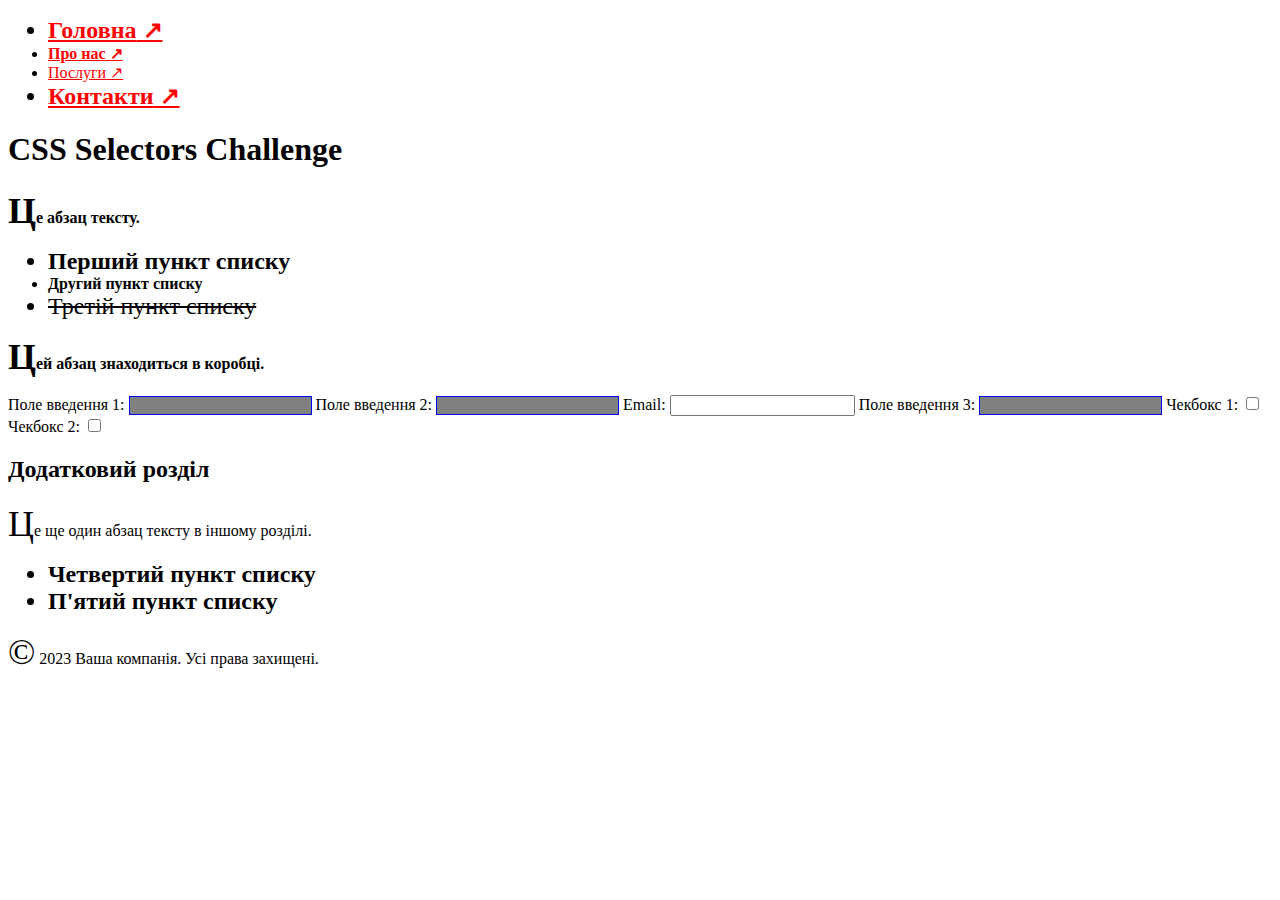
<file: lb2/lab2.html>
<!DOCTYPE html>
<html lang="en">
<head>
    <meta charset="UTF-8">
    <meta name="viewport" content="width=device-width, initial-scale=1.0">
    <link rel="stylesheet" href="lab2.css">
    <title>CSS Selectors Challenge</title>
</head>
<body>
    <header>
        <nav>
            <ul>
                <li><a href="#">Головна</a></li>
                <li><a href="https://example.com">Про нас</a></li>
                <li><a href="#">Послуги</a></li>
                <li><a href="http://notrealsite.ua">Контакти</a></li>
            </ul>
        </nav>
    </header>
    <div class="container">
        <h1>CSS Selectors Challenge</h1>
        <p>Це абзац тексту.</p>
        <ul>
            <li>Перший пункт списку</li>
            <li class="special">Другий пункт списку</li>
            <li>Третій пункт списку</li>
        </ul>
        <div class="box">
            <p>Цей абзац знаходиться в коробці.</p>
        </div>
        <form>
            <label for="input1">Поле введення 1:</label>
            <input type="text" id="input1">
            <label for="input2">Поле введення 2:</label>
            <input type="text" id="input2">
            <label for="email1">Email:</label>
            <input type="email" id="email1">
            <label for="input3">Поле введення 3:</label>
            <input type="text" id="input3">
            <label for="check1">Чекбокс 1:</label>
            <input type="checkbox" id="check1">
            <label for="check2">Чекбокс 2:</label>
            <input type="checkbox" id="check2">
        </form>
    </div>
    <section>
        <h2>Додатковий розділ</h2>
        <p>Це ще один абзац тексту в іншому розділі.</p>
        <ul>
            <li>Четвертий пункт списку</li>
            <li>П'ятий пункт списку</li>
        </ul>
    </section>
    <footer>
        <p>&copy; 2023 Ваша компанія. Усі права захищені.</p>
    </footer>
</body>
</html>
</file>
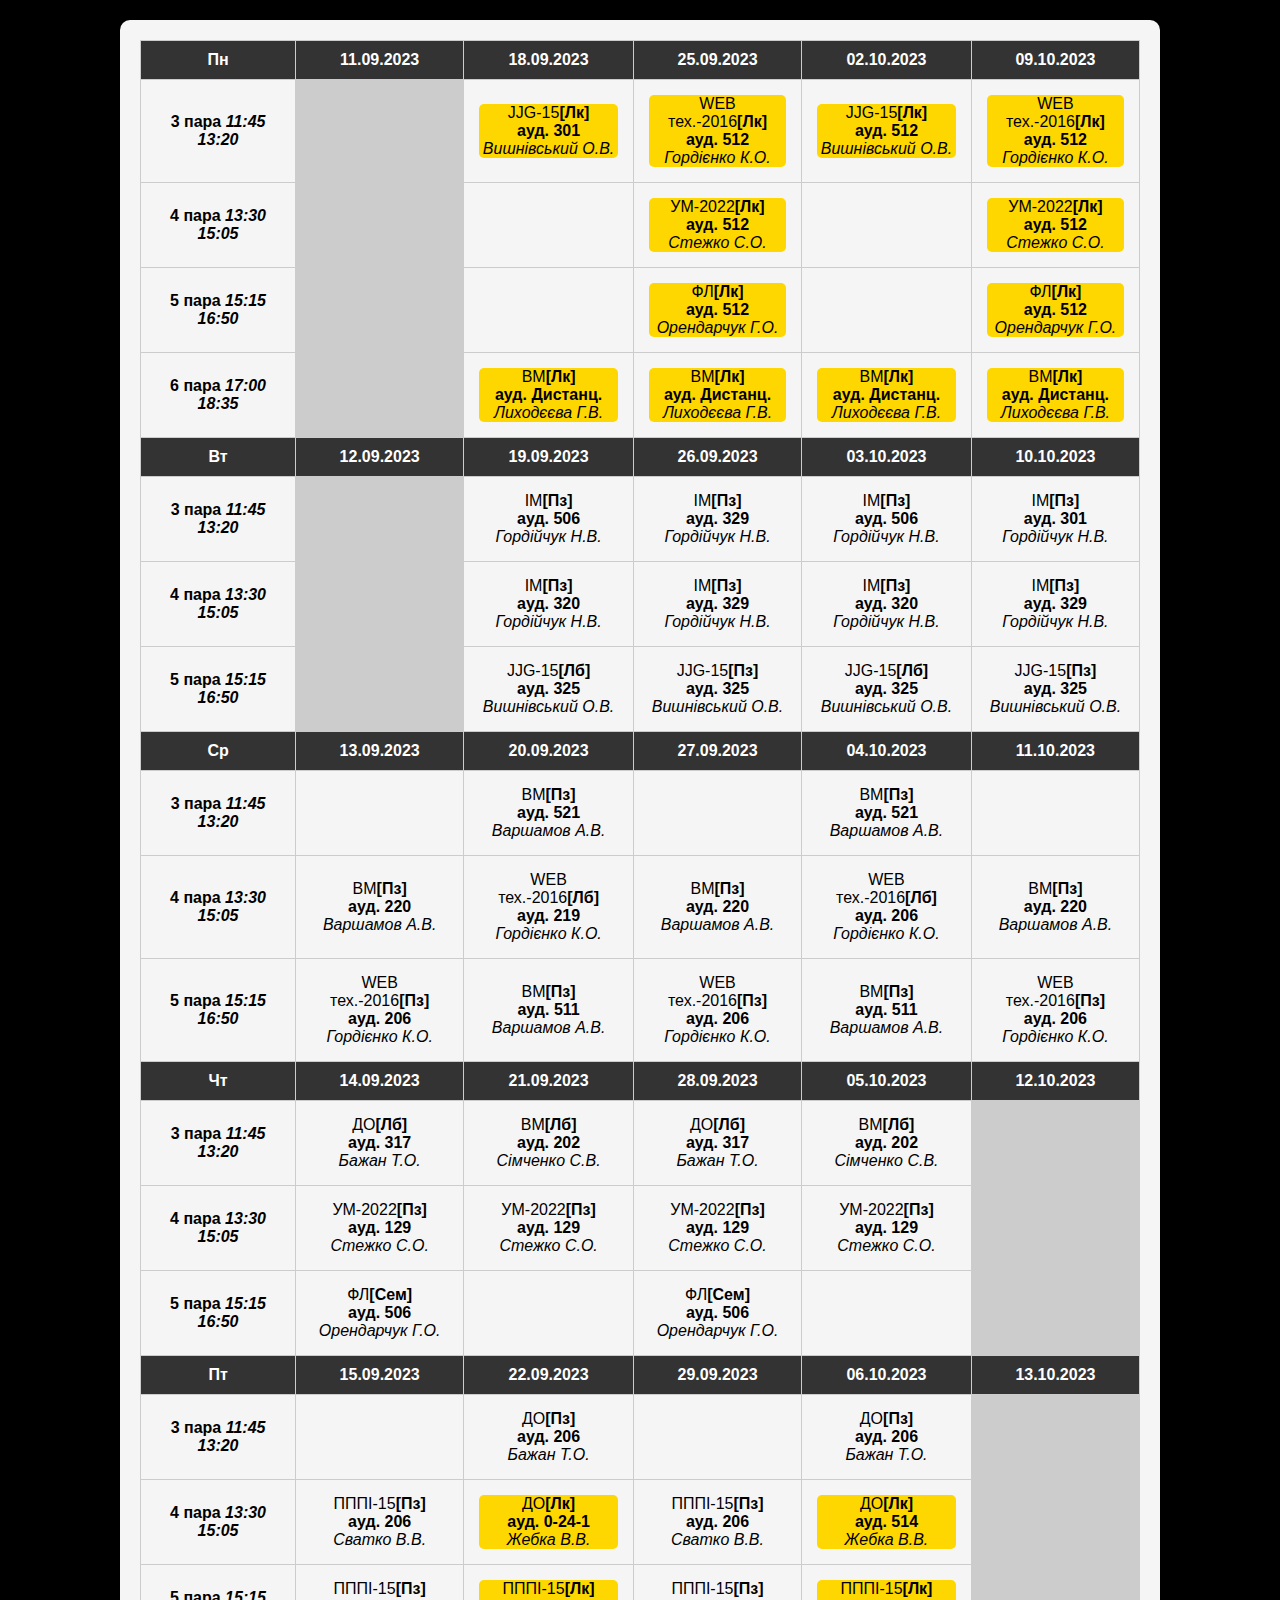
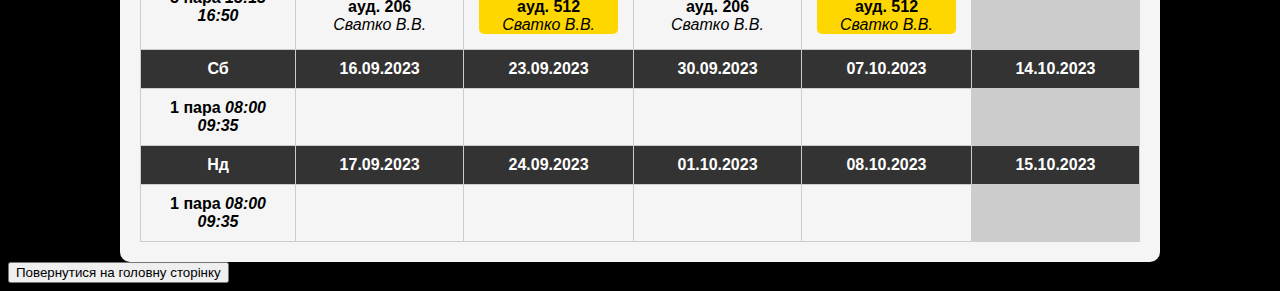
<file: prac1/prac.html>
<!DOCTYPE html>
<html lang="uk">
<head>
    <meta charset="UTF-8">
    <meta name="viewport" content="width=device-width, initial-scale=1.0">
    <link rel="stylesheet" href="prac.css">
    <title>Розклад</title>
</head>
<body>
<div id="time-tablew4"><div class="table-container"><table class="table lesson-color-block" id="timeTable"><tbody><tr><th class="headday">Пн</th><th class="headdate"><div>11.09.2023</div></th><th class="headdate"><div>18.09.2023</div></th><th class="headdate"><div>25.09.2023</div></th><th class="headdate"><div>02.10.2023</div></th><th class="headdate"><div>09.10.2023</div></th></tr><tr>                    <th class="headcol">
                        <span class="lesson">3 пара</span>
                        <span class="start">11:45</span>
                        <span class="end">13:20</span>
                    </th><td class="closed" data-toggle="tooltip" data-placement="top" title="Виберіть необхідний діапазон дат">&nbsp;</td><td><div class="cell"><div class="lesson-1 ">
        
        <div data-toggle="popover" title="" data-content="Об'єктно-орієноване програмування С#[Лк]<br>ауд. 301<br>ТЦР-21<br>Вишнівський Олександр Вікторович<br>Додано:  04.09.2023" data-original-title="18.09.2023 3 пара">
            JJG-15<strong>[Лк]</strong><br>
            <strong>ауд. 301</strong><br>
            <i>Вишнівський О.В.</i>
        </div>
    </div></div></td><td><div class="cell"><div class="lesson-1 ">
        
        <div data-toggle="popover" title="" data-content="WEB-технології та   WEB-дизайн[Лк]<br>ауд. 512<br>ТЦР-21<br>Гордієнко Катерина Олександрівна<br>Додано:  04.09.2023" data-original-title="25.09.2023 3 пара">
            WEB тех.-2016<strong>[Лк]</strong><br>
            <strong>ауд. 512</strong><br>
            <i>Гордієнко К.О.</i>
        </div>
    </div></div></td><td><div class="cell"><div class="lesson-1 ">
        
        <div data-toggle="popover" title="" data-content="Об'єктно-орієноване програмування С#[Лк]<br>ауд. 512<br>ТЦР-21<br>Вишнівський Олександр Вікторович<br>Додано:  04.09.2023" data-original-title="02.10.2023 3 пара">
            JJG-15<strong>[Лк]</strong><br>
            <strong>ауд. 512</strong><br>
            <i>Вишнівський О.В.</i>
        </div>
    </div></div></td><td><div class="cell"><div class="lesson-1 ">
        
        <div data-toggle="popover" title="" data-content="WEB-технології та   WEB-дизайн[Лк]<br>ауд. 512<br>ТЦР-21<br>Гордієнко Катерина Олександрівна<br>Додано:  04.09.2023" data-original-title="09.10.2023 3 пара">
            WEB тех.-2016<strong>[Лк]</strong><br>
            <strong>ауд. 512</strong><br>
            <i>Гордієнко К.О.</i>
        </div>
    </div></div></td></tr><tr>                    <th class="headcol">
                        <span class="lesson">4 пара</span>
                        <span class="start">13:30</span>
                        <span class="end">15:05</span>
                    </th><td class="closed" data-toggle="tooltip" data-placement="top" title="Виберіть необхідний діапазон дат">&nbsp;</td><td><div class="cell">&nbsp;</div></td><td><div class="cell"><div class="lesson-1 ">
        
        <div data-toggle="popover" title="" data-content="Українська мова за професійним спрямуванням[Лк]<br>ауд. 512<br>ТЦР-21<br>Стежко Світлана Орестівна<br>Додано:  31.08.2023" data-original-title="25.09.2023 4 пара">
            УМ-2022<strong>[Лк]</strong><br>
            <strong>ауд. 512</strong><br>
            <i>Стежко С.О.</i>
        </div>
    </div></div></td><td><div class="cell">&nbsp;</div></td><td><div class="cell"><div class="lesson-1 ">
        
        <div data-toggle="popover" title="" data-content="Українська мова за професійним спрямуванням[Лк]<br>ауд. 512<br>ТЦР-21<br>Стежко Світлана Орестівна<br>Додано:  31.08.2023" data-original-title="09.10.2023 4 пара">
            УМ-2022<strong>[Лк]</strong><br>
            <strong>ауд. 512</strong><br>
            <i>Стежко С.О.</i>
        </div>
    </div></div></td></tr><tr>                    <th class="headcol">
                        <span class="lesson">5 пара</span>
                        <span class="start">15:15</span>
                        <span class="end">16:50</span>
                    </th><td class="closed" data-toggle="tooltip" data-placement="top" title="Виберіть необхідний діапазон дат">&nbsp;</td><td><div class="cell">&nbsp;</div></td><td><div class="cell"><div class="lesson-1 ">
        
        <div data-toggle="popover" title="" data-content="Філософія[Лк]<br>ауд. 512<br>ТЦР-21<br>Орендарчук Галина Олексіївна<br>Додано:  31.08.2023" data-original-title="25.09.2023 5 пара">
            ФЛ<strong>[Лк]</strong><br>
            <strong>ауд. 512</strong><br>
            <i>Орендарчук Г.О.</i>
        </div>
    </div></div></td><td><div class="cell">&nbsp;</div></td><td><div class="cell"><div class="lesson-1 ">
        
        <div data-toggle="popover" title="" data-content="Філософія[Лк]<br>ауд. 512<br>ТЦР-21<br>Орендарчук Галина Олексіївна<br>Додано:  31.08.2023" data-original-title="09.10.2023 5 пара">
            ФЛ<strong>[Лк]</strong><br>
            <strong>ауд. 512</strong><br>
            <i>Орендарчук Г.О.</i>
        </div>
    </div></div></td></tr><tr>                    <th class="headcol">
                        <span class="lesson">6 пара</span>
                        <span class="start">17:00</span>
                        <span class="end">18:35</span>
                    </th><td class="closed" data-toggle="tooltip" data-placement="top" title="Виберіть необхідний діапазон дат">&nbsp;</td><td><div class="cell"><div class="lesson-1 ">
        
        <div data-toggle="popover" title="" data-content="Вища математика[Лк]<br>ауд. Дистанц.<br>ТЦР-21<br>Лиходєєва Ганна Володимирівна<br>Додано:  05.09.2023" data-original-title="18.09.2023 6 пара">
            ВМ<strong>[Лк]</strong><br>
            <strong>ауд. Дистанц.</strong><br>
            <i>Лиходєєва Г.В.</i>
        </div>
    </div></div></td><td><div class="cell"><div class="lesson-1 ">
        
        <div data-toggle="popover" title="" data-content="Вища математика[Лк]<br>ауд. Дистанц.<br>ТЦР-21<br>Лиходєєва Ганна Володимирівна<br>Додано:  05.09.2023" data-original-title="25.09.2023 6 пара">
            ВМ<strong>[Лк]</strong><br>
            <strong>ауд. Дистанц.</strong><br>
            <i>Лиходєєва Г.В.</i>
        </div>
    </div></div></td><td><div class="cell"><div class="lesson-1 ">
        
        <div data-toggle="popover" title="" data-content="Вища математика[Лк]<br>ауд. Дистанц.<br>ТЦР-21<br>Лиходєєва Ганна Володимирівна<br>Додано:  05.09.2023" data-original-title="02.10.2023 6 пара">
            ВМ<strong>[Лк]</strong><br>
            <strong>ауд. Дистанц.</strong><br>
            <i>Лиходєєва Г.В.</i>
        </div>
    </div></div></td><td><div class="cell"><div class="lesson-1 ">
        
        <div data-toggle="popover" title="" data-content="Вища математика[Лк]<br>ауд. Дистанц.<br>ТЦР-21<br>Лиходєєва Ганна Володимирівна<br>Додано:  05.09.2023" data-original-title="09.10.2023 6 пара">
            ВМ<strong>[Лк]</strong><br>
            <strong>ауд. Дистанц.</strong><br>
            <i>Лиходєєва Г.В.</i>
        </div>
    </div></div></td></tr><tr><th class="headday">Вт</th><th class="headdate"><div>12.09.2023</div></th><th class="headdate"><div>19.09.2023</div></th><th class="headdate"><div>26.09.2023</div></th><th class="headdate"><div>03.10.2023</div></th><th class="headdate"><div>10.10.2023</div></th></tr><tr>                    <th class="headcol">
                        <span class="lesson">3 пара</span>
                        <span class="start">11:45</span>
                        <span class="end">13:20</span>
                    </th><td class="closed" data-toggle="tooltip" data-placement="top" title="Виберіть необхідний діапазон дат">&nbsp;</td><td><div class="cell"><div class="lesson-2 ">
        
        <div data-toggle="popover" title="" data-content="Іноземна мова[Пз]<br>ауд. 506<br>ТЦР-21<br>Гордійчук Наталія Вікторівна<br>Додано:  04.09.2023" data-original-title="19.09.2023 3 пара">
            ІМ<strong>[Пз]</strong><br>
            <strong>ауд. 506</strong><br>
            <i>Гордійчук Н.В.</i>
        </div>
    </div></div></td><td><div class="cell"><div class="lesson-2 lesson-updated">
        
        <div data-toggle="popover" title="" data-content="Іноземна мова[Пз]<br>ауд. 329<br>ТЦР-21<br>Гордійчук Наталія Вікторівна<br>Додано:  12.09.2023" data-original-title="26.09.2023 3 пара">
            ІМ<strong>[Пз]</strong><br>
            <strong>ауд. 329</strong><br>
            <i>Гордійчук Н.В.</i>
        </div>
    </div></div></td><td><div class="cell"><div class="lesson-2 ">
        
        <div data-toggle="popover" title="" data-content="Іноземна мова[Пз]<br>ауд. 506<br>ТЦР-21<br>Гордійчук Наталія Вікторівна<br>Додано:  04.09.2023" data-original-title="03.10.2023 3 пара">
            ІМ<strong>[Пз]</strong><br>
            <strong>ауд. 506</strong><br>
            <i>Гордійчук Н.В.</i>
        </div>
    </div></div></td><td><div class="cell"><div class="lesson-2 ">
        
        <div data-toggle="popover" title="" data-content="Іноземна мова[Пз]<br>ауд. 301<br>ТЦР-21<br>Гордійчук Наталія Вікторівна<br>Додано:  04.09.2023" data-original-title="10.10.2023 3 пара">
            ІМ<strong>[Пз]</strong><br>
            <strong>ауд. 301</strong><br>
            <i>Гордійчук Н.В.</i>
        </div>
    </div></div></td></tr><tr>                    <th class="headcol">
                        <span class="lesson">4 пара</span>
                        <span class="start">13:30</span>
                        <span class="end">15:05</span>
                    </th><td class="closed" data-toggle="tooltip" data-placement="top" title="Виберіть необхідний діапазон дат">&nbsp;</td><td><div class="cell"><div class="lesson-2 ">
        
        <div data-toggle="popover" title="" data-content="Іноземна мова[Пз]<br>ауд. 320<br>ТЦР-21<br>Гордійчук Наталія Вікторівна<br>Додано:  04.09.2023" data-original-title="19.09.2023 4 пара">
            ІМ<strong>[Пз]</strong><br>
            <strong>ауд. 320</strong><br>
            <i>Гордійчук Н.В.</i>
        </div>
    </div></div></td><td><div class="cell"><div class="lesson-2 lesson-updated">
        
        <div data-toggle="popover" title="" data-content="Іноземна мова[Пз]<br>ауд. 329<br>ТЦР-21<br>Гордійчук Наталія Вікторівна<br>Додано:  12.09.2023" data-original-title="26.09.2023 4 пара">
            ІМ<strong>[Пз]</strong><br>
            <strong>ауд. 329</strong><br>
            <i>Гордійчук Н.В.</i>
        </div>
    </div></div></td><td><div class="cell"><div class="lesson-2 ">
        
        <div data-toggle="popover" title="" data-content="Іноземна мова[Пз]<br>ауд. 320<br>ТЦР-21<br>Гордійчук Наталія Вікторівна<br>Додано:  04.09.2023" data-original-title="03.10.2023 4 пара">
            ІМ<strong>[Пз]</strong><br>
            <strong>ауд. 320</strong><br>
            <i>Гордійчук Н.В.</i>
        </div>
    </div></div></td><td><div class="cell"><div class="lesson-2 lesson-updated">
        
        <div data-toggle="popover" title="" data-content="Іноземна мова[Пз]<br>ауд. 329<br>ТЦР-21<br>Гордійчук Наталія Вікторівна<br>Додано:  11.09.2023" data-original-title="10.10.2023 4 пара">
            ІМ<strong>[Пз]</strong><br>
            <strong>ауд. 329</strong><br>
            <i>Гордійчук Н.В.</i>
        </div>
    </div></div></td></tr><tr>                    <th class="headcol">
                        <span class="lesson">5 пара</span>
                        <span class="start">15:15</span>
                        <span class="end">16:50</span>
                    </th><td class="closed" data-toggle="tooltip" data-placement="top" title="Виберіть необхідний діапазон дат">&nbsp;</td><td><div class="cell"><div class="lesson-4 ">
        
        <div data-toggle="popover" title="" data-content="Об'єктно-орієноване програмування С#[Лб]<br>ауд. 325<br>ТЦР-21<br>Вишнівський Олександр Вікторович<br>Додано:  04.09.2023" data-original-title="19.09.2023 5 пара">
            JJG-15<strong>[Лб]</strong><br>
            <strong>ауд. 325</strong><br>
            <i>Вишнівський О.В.</i>
        </div>
    </div></div></td><td><div class="cell"><div class="lesson-2 ">
        
        <div data-toggle="popover" title="" data-content="Об'єктно-орієноване програмування С#[Пз]<br>ауд. 325<br>ТЦР-21<br>Вишнівський Олександр Вікторович<br>Додано:  04.09.2023" data-original-title="26.09.2023 5 пара">
            JJG-15<strong>[Пз]</strong><br>
            <strong>ауд. 325</strong><br>
            <i>Вишнівський О.В.</i>
        </div>
    </div></div></td><td><div class="cell"><div class="lesson-4 ">
        
        <div data-toggle="popover" title="" data-content="Об'єктно-орієноване програмування С#[Лб]<br>ауд. 325<br>ТЦР-21<br>Вишнівський Олександр Вікторович<br>Додано:  04.09.2023" data-original-title="03.10.2023 5 пара">
            JJG-15<strong>[Лб]</strong><br>
            <strong>ауд. 325</strong><br>
            <i>Вишнівський О.В.</i>
        </div>
    </div></div></td><td><div class="cell"><div class="lesson-2 ">
        
        <div data-toggle="popover" title="" data-content="Об'єктно-орієноване програмування С#[Пз]<br>ауд. 325<br>ТЦР-21<br>Вишнівський Олександр Вікторович<br>Додано:  04.09.2023" data-original-title="10.10.2023 5 пара">
            JJG-15<strong>[Пз]</strong><br>
            <strong>ауд. 325</strong><br>
            <i>Вишнівський О.В.</i>
        </div>
    </div></div></td></tr><tr><th class="headday">Ср</th><th class="headdate"><div>13.09.2023</div></th><th class="headdate"><div>20.09.2023</div></th><th class="headdate"><div>27.09.2023</div></th><th class="headdate"><div>04.10.2023</div></th><th class="headdate"><div>11.10.2023</div></th></tr><tr>                    <th class="headcol">
                        <span class="lesson">3 пара</span>
                        <span class="start">11:45</span>
                        <span class="end">13:20</span>
                    </th><td><div class="cell">&nbsp;</div></td><td><div class="cell"><div class="lesson-2 ">
        
        <div data-toggle="popover" title="" data-content="Вища математика[Пз]<br>ауд. 521<br>ТЦР-21<br>Варшамов Армен Варшамович<br>Додано:  05.09.2023" data-original-title="20.09.2023 3 пара">
            ВМ<strong>[Пз]</strong><br>
            <strong>ауд. 521</strong><br>
            <i>Варшамов А.В.</i>
        </div>
    </div></div></td><td><div class="cell">&nbsp;</div></td><td><div class="cell"><div class="lesson-2 ">
        
        <div data-toggle="popover" title="" data-content="Вища математика[Пз]<br>ауд. 521<br>ТЦР-21<br>Варшамов Армен Варшамович<br>Додано:  05.09.2023" data-original-title="04.10.2023 3 пара">
            ВМ<strong>[Пз]</strong><br>
            <strong>ауд. 521</strong><br>
            <i>Варшамов А.В.</i>
        </div>
    </div></div></td><td><div class="cell">&nbsp;</div></td></tr><tr>                    <th class="headcol">
                        <span class="lesson">4 пара</span>
                        <span class="start">13:30</span>
                        <span class="end">15:05</span>
                    </th><td><div class="cell"><div class="lesson-2 ">
        
        <div data-toggle="popover" title="" data-content="Вища математика[Пз]<br>ауд. 220<br>ТЦР-21<br>Варшамов Армен Варшамович<br>Додано:  05.09.2023" data-original-title="13.09.2023 4 пара">
            ВМ<strong>[Пз]</strong><br>
            <strong>ауд. 220</strong><br>
            <i>Варшамов А.В.</i>
        </div>
    </div></div></td><td><div class="cell"><div class="lesson-4 ">
        
        <div data-toggle="popover" title="" data-content="WEB-технології та   WEB-дизайн[Лб]<br>ауд. 219<br>ТЦР-21<br>Гордієнко Катерина Олександрівна<br>Додано:  04.09.2023" data-original-title="20.09.2023 4 пара">
            WEB тех.-2016<strong>[Лб]</strong><br>
            <strong>ауд. 219</strong><br>
            <i>Гордієнко К.О.</i>
        </div>
    </div></div></td><td><div class="cell"><div class="lesson-2 ">
        
        <div data-toggle="popover" title="" data-content="Вища математика[Пз]<br>ауд. 220<br>ТЦР-21<br>Варшамов Армен Варшамович<br>Додано:  05.09.2023" data-original-title="27.09.2023 4 пара">
            ВМ<strong>[Пз]</strong><br>
            <strong>ауд. 220</strong><br>
            <i>Варшамов А.В.</i>
        </div>
    </div></div></td><td><div class="cell"><div class="lesson-4 ">
        
        <div data-toggle="popover" title="" data-content="WEB-технології та   WEB-дизайн[Лб]<br>ауд. 206<br>ТЦР-21<br>Гордієнко Катерина Олександрівна<br>Додано:  04.09.2023" data-original-title="04.10.2023 4 пара">
            WEB тех.-2016<strong>[Лб]</strong><br>
            <strong>ауд. 206</strong><br>
            <i>Гордієнко К.О.</i>
        </div>
    </div></div></td><td><div class="cell"><div class="lesson-2 ">
        
        <div data-toggle="popover" title="" data-content="Вища математика[Пз]<br>ауд. 220<br>ТЦР-21<br>Варшамов Армен Варшамович<br>Додано:  05.09.2023" data-original-title="11.10.2023 4 пара">
            ВМ<strong>[Пз]</strong><br>
            <strong>ауд. 220</strong><br>
            <i>Варшамов А.В.</i>
        </div>
    </div></div></td></tr><tr>                    <th class="headcol">
                        <span class="lesson">5 пара</span>
                        <span class="start">15:15</span>
                        <span class="end">16:50</span>
                    </th><td><div class="cell"><div class="lesson-2 ">
        
        <div data-toggle="popover" title="" data-content="WEB-технології та   WEB-дизайн[Пз]<br>ауд. 206<br>ТЦР-21<br>Гордієнко Катерина Олександрівна<br>Додано:  04.09.2023" data-original-title="13.09.2023 5 пара">
            WEB тех.-2016<strong>[Пз]</strong><br>
            <strong>ауд. 206</strong><br>
            <i>Гордієнко К.О.</i>
        </div>
    </div></div></td><td><div class="cell"><div class="lesson-2 ">
        
        <div data-toggle="popover" title="" data-content="Вища математика[Пз]<br>ауд. 511<br>ТЦР-21<br>Варшамов Армен Варшамович<br>Додано:  05.09.2023" data-original-title="20.09.2023 5 пара">
            ВМ<strong>[Пз]</strong><br>
            <strong>ауд. 511</strong><br>
            <i>Варшамов А.В.</i>
        </div>
    </div></div></td><td><div class="cell"><div class="lesson-2 ">
        
        <div data-toggle="popover" title="" data-content="WEB-технології та   WEB-дизайн[Пз]<br>ауд. 206<br>ТЦР-21<br>Гордієнко Катерина Олександрівна<br>Додано:  04.09.2023" data-original-title="27.09.2023 5 пара">
            WEB тех.-2016<strong>[Пз]</strong><br>
            <strong>ауд. 206</strong><br>
            <i>Гордієнко К.О.</i>
        </div>
    </div></div></td><td><div class="cell"><div class="lesson-2 ">
        
        <div data-toggle="popover" title="" data-content="Вища математика[Пз]<br>ауд. 511<br>ТЦР-21<br>Варшамов Армен Варшамович<br>Додано:  05.09.2023" data-original-title="04.10.2023 5 пара">
            ВМ<strong>[Пз]</strong><br>
            <strong>ауд. 511</strong><br>
            <i>Варшамов А.В.</i>
        </div>
    </div></div></td><td><div class="cell"><div class="lesson-2 ">
        
        <div data-toggle="popover" title="" data-content="WEB-технології та   WEB-дизайн[Пз]<br>ауд. 206<br>ТЦР-21<br>Гордієнко Катерина Олександрівна<br>Додано:  04.09.2023" data-original-title="11.10.2023 5 пара">
            WEB тех.-2016<strong>[Пз]</strong><br>
            <strong>ауд. 206</strong><br>
            <i>Гордієнко К.О.</i>
        </div>
    </div></div></td></tr><tr><th class="headday">Чт</th><th class="headdate"><div>14.09.2023</div></th><th class="headdate"><div>21.09.2023</div></th><th class="headdate"><div>28.09.2023</div></th><th class="headdate"><div>05.10.2023</div></th><th class="headdate"><div>12.10.2023</div></th></tr><tr>                    <th class="headcol">
                        <span class="lesson">3 пара</span>
                        <span class="start">11:45</span>
                        <span class="end">13:20</span>
                    </th><td><div class="cell"><div class="lesson-4 ">
        
        <div data-toggle="popover" title="" data-content="Дослідження операцій[Лб]<br>ауд. 317<br>ТЦР-21<br>Бажан Тетяна Олександрівна<br>Додано:  04.09.2023" data-original-title="14.09.2023 3 пара">
            ДО<strong>[Лб]</strong><br>
            <strong>ауд. 317</strong><br>
            <i>Бажан Т.О.</i>
        </div>
    </div></div></td><td><div class="cell"><div class="lesson-4 ">
        
        <div data-toggle="popover" title="" data-content="Вища математика[Лб]<br>ауд. 202<br>ТЦР-21<br>Сімченко Сергій Володимирович<br>Додано:  05.09.2023" data-original-title="21.09.2023 3 пара">
            ВМ<strong>[Лб]</strong><br>
            <strong>ауд. 202</strong><br>
            <i>Сімченко С.В.</i>
        </div>
    </div></div></td><td><div class="cell"><div class="lesson-4 ">
        
        <div data-toggle="popover" title="" data-content="Дослідження операцій[Лб]<br>ауд. 317<br>ТЦР-21<br>Бажан Тетяна Олександрівна<br>Додано:  04.09.2023" data-original-title="28.09.2023 3 пара">
            ДО<strong>[Лб]</strong><br>
            <strong>ауд. 317</strong><br>
            <i>Бажан Т.О.</i>
        </div>
    </div></div></td><td><div class="cell"><div class="lesson-4 ">
        
        <div data-toggle="popover" title="" data-content="Вища математика[Лб]<br>ауд. 202<br>ТЦР-21<br>Сімченко Сергій Володимирович<br>Додано:  05.09.2023" data-original-title="05.10.2023 3 пара">
            ВМ<strong>[Лб]</strong><br>
            <strong>ауд. 202</strong><br>
            <i>Сімченко С.В.</i>
        </div>
    </div></div></td><td class="closed" data-toggle="tooltip" data-placement="top" title="Виберіть необхідний діапазон дат">&nbsp;</td></tr><tr>                    <th class="headcol">
                        <span class="lesson">4 пара</span>
                        <span class="start">13:30</span>
                        <span class="end">15:05</span>
                    </th><td><div class="cell"><div class="lesson-2 ">
        
        <div data-toggle="popover" title="" data-content="Українська мова за професійним спрямуванням[Пз]<br>ауд. 129<br>ТЦР-21<br>Стежко Світлана Орестівна<br>Додано:  04.09.2023" data-original-title="14.09.2023 4 пара">
            УМ-2022<strong>[Пз]</strong><br>
            <strong>ауд. 129</strong><br>
            <i>Стежко С.О.</i>
        </div>
    </div></div></td><td><div class="cell"><div class="lesson-2 ">
        
        <div data-toggle="popover" title="" data-content="Українська мова за професійним спрямуванням[Пз]<br>ауд. 129<br>ТЦР-21<br>Стежко Світлана Орестівна<br>Додано:  04.09.2023" data-original-title="21.09.2023 4 пара">
            УМ-2022<strong>[Пз]</strong><br>
            <strong>ауд. 129</strong><br>
            <i>Стежко С.О.</i>
        </div>
    </div></div></td><td><div class="cell"><div class="lesson-2 ">
        
        <div data-toggle="popover" title="" data-content="Українська мова за професійним спрямуванням[Пз]<br>ауд. 129<br>ТЦР-21<br>Стежко Світлана Орестівна<br>Додано:  04.09.2023" data-original-title="28.09.2023 4 пара">
            УМ-2022<strong>[Пз]</strong><br>
            <strong>ауд. 129</strong><br>
            <i>Стежко С.О.</i>
        </div>
    </div></div></td><td><div class="cell"><div class="lesson-2 ">
        
        <div data-toggle="popover" title="" data-content="Українська мова за професійним спрямуванням[Пз]<br>ауд. 129<br>ТЦР-21<br>Стежко Світлана Орестівна<br>Додано:  04.09.2023" data-original-title="05.10.2023 4 пара">
            УМ-2022<strong>[Пз]</strong><br>
            <strong>ауд. 129</strong><br>
            <i>Стежко С.О.</i>
        </div>
    </div></div></td><td class="closed" data-toggle="tooltip" data-placement="top" title="Виберіть необхідний діапазон дат">&nbsp;</td></tr><tr>                    <th class="headcol">
                        <span class="lesson">5 пара</span>
                        <span class="start">15:15</span>
                        <span class="end">16:50</span>
                    </th><td><div class="cell"><div class="lesson-3 ">
        
        <div data-toggle="popover" title="" data-content="Філософія[Сем]<br>ауд. 506<br>ТЦР-21<br>Орендарчук Галина Олексіївна<br>Додано:  04.09.2023" data-original-title="14.09.2023 5 пара">
            ФЛ<strong>[Сем]</strong><br>
            <strong>ауд. 506</strong><br>
            <i>Орендарчук Г.О.</i>
        </div>
    </div></div></td><td><div class="cell">&nbsp;</div></td><td><div class="cell"><div class="lesson-3 ">
        
        <div data-toggle="popover" title="" data-content="Філософія[Сем]<br>ауд. 506<br>ТЦР-21<br>Орендарчук Галина Олексіївна<br>Додано:  04.09.2023" data-original-title="28.09.2023 5 пара">
            ФЛ<strong>[Сем]</strong><br>
            <strong>ауд. 506</strong><br>
            <i>Орендарчук Г.О.</i>
        </div>
    </div></div></td><td><div class="cell">&nbsp;</div></td><td class="closed" data-toggle="tooltip" data-placement="top" title="Виберіть необхідний діапазон дат">&nbsp;</td></tr><tr><th class="headday">Пт</th><th class="headdate"><div>15.09.2023</div></th><th class="headdate"><div>22.09.2023</div></th><th class="headdate"><div>29.09.2023</div></th><th class="headdate"><div>06.10.2023</div></th><th class="headdate"><div>13.10.2023</div></th></tr><tr>                    <th class="headcol">
                        <span class="lesson">3 пара</span>
                        <span class="start">11:45</span>
                        <span class="end">13:20</span>
                    </th><td><div class="cell">&nbsp;</div></td><td><div class="cell"><div class="lesson-2 ">
        
        <div data-toggle="popover" title="" data-content="Дослідження операцій[Пз]<br>ауд. 206<br>ТЦР-21<br>Бажан Тетяна Олександрівна<br>Додано:  04.09.2023" data-original-title="22.09.2023 3 пара">
            ДО<strong>[Пз]</strong><br>
            <strong>ауд. 206</strong><br>
            <i>Бажан Т.О.</i>
        </div>
    </div></div></td><td><div class="cell">&nbsp;</div></td><td><div class="cell"><div class="lesson-2 ">
        
        <div data-toggle="popover" title="" data-content="Дослідження операцій[Пз]<br>ауд. 206<br>ТЦР-21<br>Бажан Тетяна Олександрівна<br>Додано:  04.09.2023" data-original-title="06.10.2023 3 пара">
            ДО<strong>[Пз]</strong><br>
            <strong>ауд. 206</strong><br>
            <i>Бажан Т.О.</i>
        </div>
    </div></div></td><td class="closed" data-toggle="tooltip" data-placement="top" title="Виберіть необхідний діапазон дат">&nbsp;</td></tr><tr>                    <th class="headcol">
                        <span class="lesson">4 пара</span>
                        <span class="start">13:30</span>
                        <span class="end">15:05</span>
                    </th><td><div class="cell"><div class="lesson-2 ">
        
        <div data-toggle="popover" title="" data-content="Професійна практика програмної інженерії[Пз]<br>ауд. 206<br>ТЦР-21<br>Сватко Віталій Володимирович<br>Додано:  04.09.2023" data-original-title="15.09.2023 4 пара">
            ПППІ-15<strong>[Пз]</strong><br>
            <strong>ауд. 206</strong><br>
            <i>Сватко В.В.</i>
        </div>
    </div></div></td><td><div class="cell"><div class="lesson-1 lesson-updated">
        
        <div data-toggle="popover" title="" data-content="Дослідження операцій[Лк]<br>ауд. 0-24-1<br>ТЦР-21<br>Жебка Вікторія Вікторівна<br>Додано:  08.09.2023" data-original-title="22.09.2023 4 пара">
            ДО<strong>[Лк]</strong><br>
            <strong>ауд. 0-24-1</strong><br>
            <i>Жебка В.В.</i>
        </div>
    </div></div></td><td><div class="cell"><div class="lesson-2 ">
        
        <div data-toggle="popover" title="" data-content="Професійна практика програмної інженерії[Пз]<br>ауд. 206<br>ТЦР-21<br>Сватко Віталій Володимирович<br>Додано:  04.09.2023" data-original-title="29.09.2023 4 пара">
            ПППІ-15<strong>[Пз]</strong><br>
            <strong>ауд. 206</strong><br>
            <i>Сватко В.В.</i>
        </div>
    </div></div></td><td><div class="cell"><div class="lesson-1 lesson-updated">
        
        <div data-toggle="popover" title="" data-content="Дослідження операцій[Лк]<br>ауд. 514<br>ТЦР-21<br>Жебка Вікторія Вікторівна<br>Додано:  11.09.2023" data-original-title="06.10.2023 4 пара">
            ДО<strong>[Лк]</strong><br>
            <strong>ауд. 514</strong><br>
            <i>Жебка В.В.</i>
        </div>
    </div></div></td><td class="closed" data-toggle="tooltip" data-placement="top" title="Виберіть необхідний діапазон дат">&nbsp;</td></tr><tr>                    <th class="headcol">
                        <span class="lesson">5 пара</span>
                        <span class="start">15:15</span>
                        <span class="end">16:50</span>
                    </th><td><div class="cell"><div class="lesson-2 ">
        
        <div data-toggle="popover" title="" data-content="Професійна практика програмної інженерії[Пз]<br>ауд. 206<br>ТЦР-21<br>Сватко Віталій Володимирович<br>Додано:  04.09.2023" data-original-title="15.09.2023 5 пара">
            ПППІ-15<strong>[Пз]</strong><br>
            <strong>ауд. 206</strong><br>
            <i>Сватко В.В.</i>
        </div>
    </div></div></td><td><div class="cell"><div class="lesson-1 lesson-updated">
        
        <div data-toggle="popover" title="" data-content="Професійна практика програмної інженерії[Лк]<br>ауд. 512<br>ТЦР-21<br>Сватко Віталій Володимирович<br>Додано:  08.09.2023" data-original-title="22.09.2023 5 пара">
            ПППІ-15<strong>[Лк]</strong><br>
            <strong>ауд. 512</strong><br>
            <i>Сватко В.В.</i>
        </div>
    </div></div></td><td><div class="cell"><div class="lesson-2 ">
        
        <div data-toggle="popover" title="" data-content="Професійна практика програмної інженерії[Пз]<br>ауд. 206<br>ТЦР-21<br>Сватко Віталій Володимирович<br>Додано:  04.09.2023" data-original-title="29.09.2023 5 пара">
            ПППІ-15<strong>[Пз]</strong><br>
            <strong>ауд. 206</strong><br>
            <i>Сватко В.В.</i>
        </div>
    </div></div></td><td><div class="cell"><div class="lesson-1 lesson-updated">
        
        <div data-toggle="popover" title="" data-content="Професійна практика програмної інженерії[Лк]<br>ауд. 512<br>ТЦР-21<br>Сватко Віталій Володимирович<br>Додано:  08.09.2023" data-original-title="06.10.2023 5 пара">
            ПППІ-15<strong>[Лк]</strong><br>
            <strong>ауд. 512</strong><br>
            <i>Сватко В.В.</i>
        </div>
    </div></div></td><td class="closed" data-toggle="tooltip" data-placement="top" title="Виберіть необхідний діапазон дат">&nbsp;</td></tr><tr><th class="headday">Сб</th><th class="headdate"><div>16.09.2023</div></th><th class="headdate"><div>23.09.2023</div></th><th class="headdate"><div>30.09.2023</div></th><th class="headdate"><div>07.10.2023</div></th><th class="headdate"><div>14.10.2023</div></th></tr><tr>                    <th class="headcol">
                        <span class="lesson">1 пара</span>
                        <span class="start">08:00</span>
                        <span class="end">09:35</span>
                    </th><td><div class="cell">&nbsp;</div></td><td><div class="cell">&nbsp;</div></td><td><div class="cell">&nbsp;</div></td><td><div class="cell">&nbsp;</div></td><td class="closed" data-toggle="tooltip" data-placement="top" title="Виберіть необхідний діапазон дат">&nbsp;</td></tr><tr><th class="headday">Нд</th><th class="headdate"><div>17.09.2023</div></th><th class="headdate"><div>24.09.2023</div></th><th class="headdate"><div>01.10.2023</div></th><th class="headdate"><div>08.10.2023</div></th><th class="headdate"><div>15.10.2023</div></th></tr><tr>                    <th class="headcol">
                        <span class="lesson">1 пара</span>
                        <span class="start">08:00</span>
                        <span class="end">09:35</span>
                    </th><td><div class="cell">&nbsp;</div></td><td><div class="cell">&nbsp;</div></td><td><div class="cell">&nbsp;</div></td><td><div class="cell">&nbsp;</div></td><td class="closed" data-toggle="tooltip" data-placement="top" title="Виберіть необхідний діапазон дат">&nbsp;</td></tr></tbody></table></div></div>
<button onclick="window.location.href='index.html'">Повернутися на головну сторінку</button>
</body>
</html>
</file>
<file: lb2/lab2.css>
li:first-child {
    font-weight: bold;
}
nav a:last-child {
    color: red;
}
input[disabled] {
    background-color: gray;
}
div > p {
    font-weight: bold;
}
a[href^="https"] {
    color: green;
}
input[type="text"] {
    border: 1px solid blue;
}
li:first-child,
li:last-child {
    font-size: 24px;
}
div p {
    font-size: 16px;
}
input:checked {
    background-color: lightblue;
}
li > a {
    text-decoration: underline;
}
li:nth-child(even) {
    font-weight: bold;
}
input[type="text"]:not([disabled]) {
    background-color: gray;
}
*:first-child > p {
    font-size: 24px;
}
.special + li {
    text-decoration: line-through;
}
p::first-letter {
    font-size: 36px;
}
a::after {
    content: " ↗";
}
</file>
<file: prac1/prac.css>
body {
    background-color: #000;
    font-family: Arial, sans-serif;
}
#time-tablew4 {
    width: 100%;
    overflow-x: auto;
    margin-top: 20px;
}

.table-container {
    max-width: 1000px;
    margin: 0 auto;
    padding: 20px;
    background-color: #f5f5f5;
    border-radius: 10px;
    box-shadow: 0 0 10px rgba(0, 0, 0, 0.1);
}

table {
    width: 100%;
    border-collapse: collapse;
    font-family: Arial, sans-serif;
}

th, td {
    padding: 10px;
    text-align: center;
    border: 1px solid #ccc;
}


.headday, .headdate {
    background-color: #333;
    color: #fff;
}

.lesson {
    font-weight: bold;
}

.start, .end {
    font-style: italic;
}


.closed {
    background-color: #ccc;
}

.cell {
    padding: 5px;
}

.lesson-1 {
    background-color: #ffd700; 
    border-radius: 5px;
}

[data-toggle="popover"] {
    cursor: pointer;
    position: relative;
}

[data-toggle="popover"]:hover:after {
    content: attr(data-content);
    background-color: #333;
    color: #fff;
    padding: 5px;
    border-radius: 5px;
    position: absolute;
    left: 50%;
    transform: translateX(-50%);
    bottom: 100%;
    white-space: nowrap;
    z-index: 1;
}
</file>
